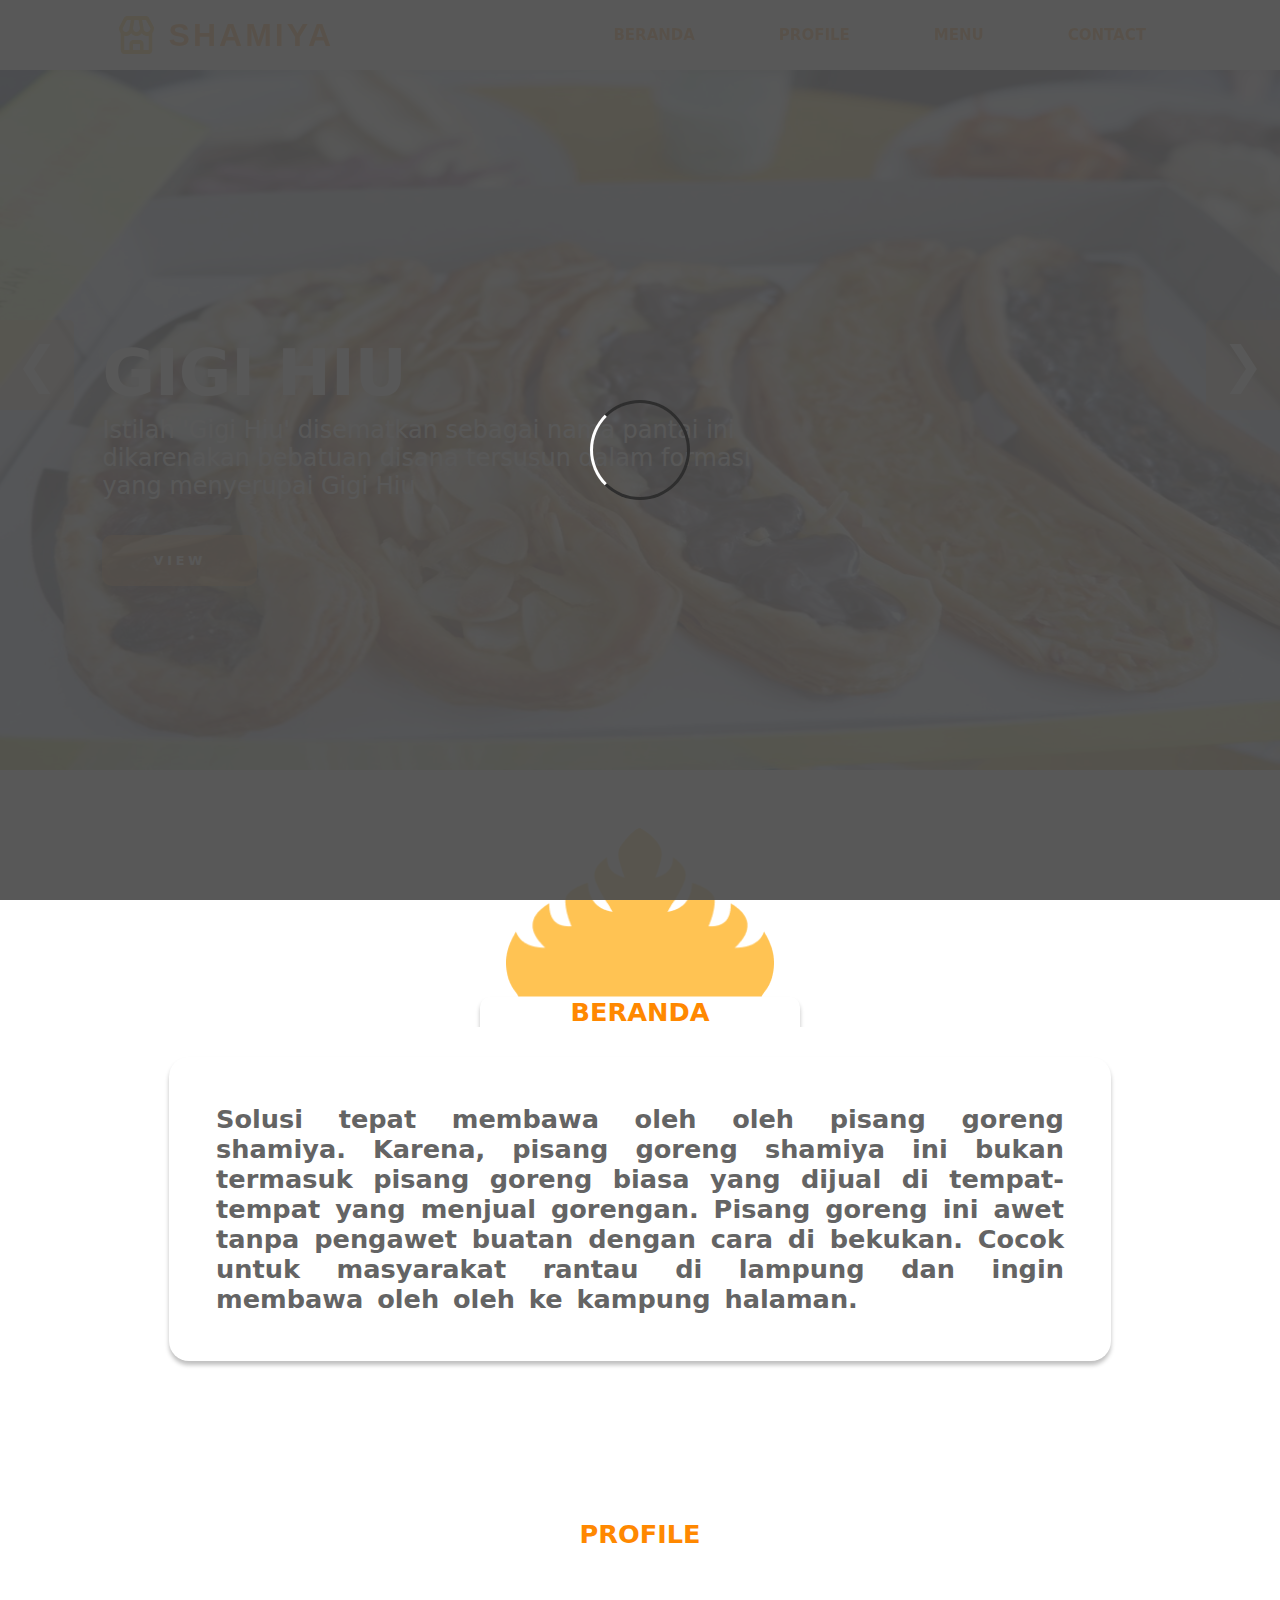
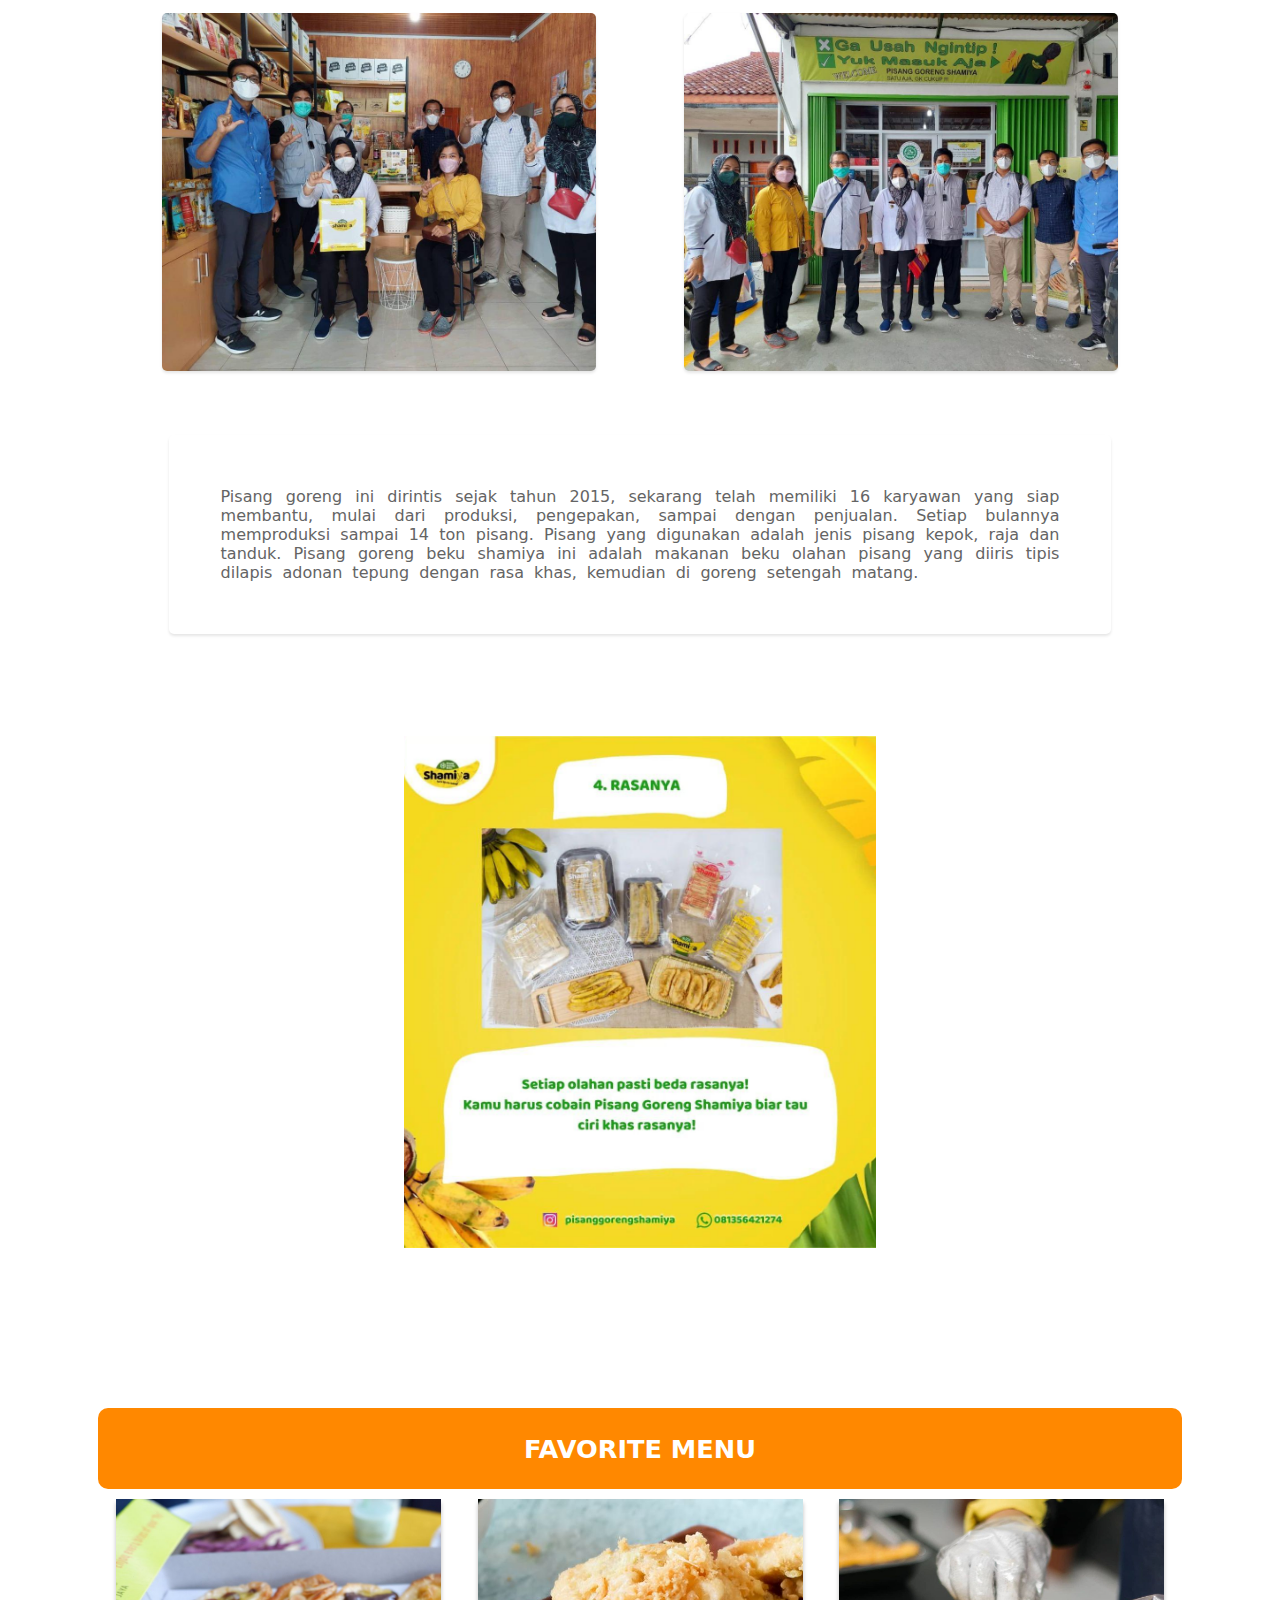
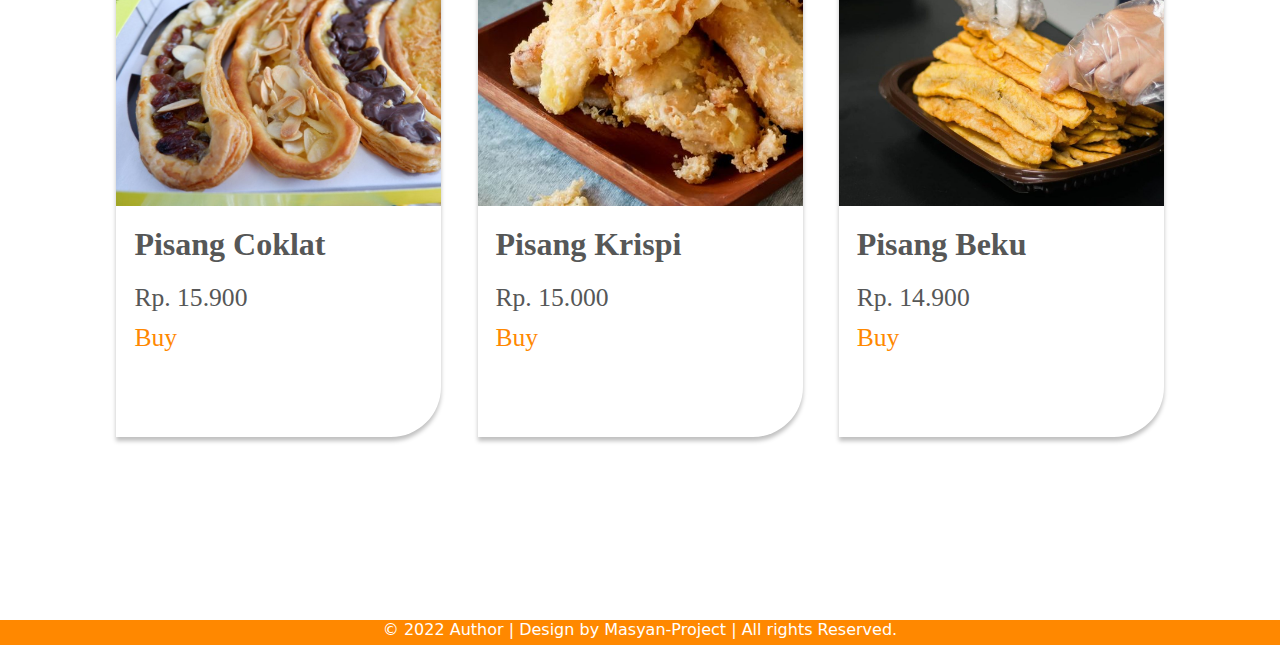
<file: index.html>
<!DOCTYPE html>
<html lang="en">
<head>
    <meta charset="UTF-8">
    <meta http-equiv="X-UA-Compatible" content="IE=edge">
    <meta name="viewport" content="width=device-width, initial-scale=1.0">
    <title>Fyan Ramadhan</title>
    <link rel="stylesheet" href="style.css">
    <link href="https://fonts.googleapis.com/css2?family=Monserrat&family=Pacifico&display=swap" rel="stylesheet"/>
    <link rel="stylesheet" href="https://cdnjs.cloudflare.com/ajax/libs/font-awesome/6.2.0/css/all.min.css">
    <script src="https://code.jquery.com/jquery-3.6.1.min.js" integrity="sha256-o88AwQnZB+VDvE9tvIXrMQaPlFFSUTR+nldQm1LuPXQ=" crossorigin="anonymous"></script>
    <link rel="stylesheet" href="script.js">
</head>
<body>
    <!-- Loader -->
    <div class="bg-loader">
        <div class="loader"></div>
    </div>

    <!-- navbar -->
    <nav>
        <div class="logo">
            <img src="icon/Vector.png" alt="">
            <h3>SHAMIYA</h3>
        </div>

        <ul class="menu">
            <li class="active"><a href="#">Beranda</a></li>
            <li><a href="#profile">Profile</a></li>
            <li><a href="#menuFav">Menu</a></li>
            <li><a href="contact.html">Contact</a></li>
        </ul>
        <div class="menu-toggle">
            <input type="checkbox">
            <span></span>
            <span></span>
            <span></span>
        </div>
    </nav>

        <!-- img slider -->
        <div class="containers">
            <div class="content-slide">
                <div class="imgslide fade">
                    <img src="img/pisang1.jpg" alt="">
                    <div class="location">GIGI HIU</div>
                    <div class="visit"><a href="https://goo.gl/maps/FGBWSEkNevwtyPhe9">VIEW</a></div>
                    <div class="text">Istilah 'Gigi Hiu' disematkan sebagai nama pantai ini dikarenakan bebatuan disana tersusun dalam formasi yang menyerupai Gigi Hiu</div>
                </div>
                <div class="imgslide fade">
                    <img src="img/pisang2.jpg" alt="">
                    <div class="location">ULUN DANU</div>
                    <div class="visit"><a href="https://goo.gl/maps/KicaPGuvCmdUXCsV8">VIEW</a></div>
                    <div class="text">Ulun artinya tepi dalam bahasa Indonesia sedangkan Danu berarti danau. Jadi pura Ulun Danu artinya pura yang berada di tepi danau.</div>
                </div>
                <div class="imgslide fade">
                    <img src="img/pisang3.jpg" alt="">
                    <div class="location">KAWAH IJEN</div>
                    <div class="visit"><a href="https://goo.gl/maps/cLAUReUKdJEqJJeU6">VIEW</a></div>
                    <div class="text">Kawah Ijen adalah sebuah danau kawah yang bersifat asam yang berada di puncak Gunung Ijen dengan kedalaman danau 200 meter dan luas kawah mencapai 5.466 Hektar. </div>
                </div>
            </div>
            <a class="prev" onclick="nextslide(-1)">&#10094</a>
            <a class="next" onclick="nextslide(1)">&#10095</a>
        </div>

    <!-- Beranda -->
    <div class="siger">
        <img src="icon/Siger.png" alt="">
        <h3>BERANDA</h3>
    </div>
    <section class="beranda">
        <div class="container">
            <h4>Solusi tepat membawa oleh oleh pisang goreng shamiya.
                Karena, pisang goreng shamiya ini bukan termasuk pisang goreng biasa yang dijual 
                di tempat-tempat yang menjual gorengan. Pisang goreng ini awet tanpa pengawet buatan dengan 
                cara di bekukan. Cocok untuk masyarakat rantau di lampung dan ingin membawa oleh oleh 
                ke kampung halaman. 
            </h4>
        </div>
    </section>
    </div>

    <!-- Profile -->
    <h3 class="text-profile" id="profile">PROFILE</h3>
    <div class="profile">
        <div class="top">
            <div class="foto"></div>
            <div class="foto2"></div>
        </div>
        <div class="bot">
            <p>Pisang goreng ini dirintis sejak tahun 2015, sekarang telah memiliki 16 karyawan yang 
                siap membantu, mulai dari produksi, pengepakan, sampai dengan penjualan. Setiap bulannya
                memproduksi sampai 14 ton pisang. Pisang yang digunakan adalah jenis pisang kepok, raja 
                dan tanduk. Pisang goreng beku shamiya ini adalah makanan beku olahan pisang 
                yang diiris tipis dilapis adonan tepung dengan rasa khas, kemudian di goreng setengah matang.</p>
        </div>
    </div>

    <div class="slidebar">
    <div class="text1"></div>
        <div class="content">
            <div class="slider">
                <div class="slide1"></div>
                <div class="slide2"></div>
                <div class="slide3"></div>
                <div class="slide4"></div>
                <div class="slide5"></div>
            </div>
        </div>
    <div class="text2"></div>
    </div>

    <!-- Belanja -->
<div class="menu" id="menuFav">    
    <section class="belanja">
        <div class="top"><h4>FAVORITE MENU</h4></div>
        <div class="mid">
            <div class="box">
                <div class="kotak-gambar">
                    <div class="gambar1"></div>
                    <h3>Pisang Coklat</h3>
                    <h5>Rp. 15.900</h5>
                    <h6><a href="https://api.whatsapp.com/send?phone=6282297517356&text=Halo%20Admin%20Saya%20Mau%20Order%20Pisang%20Coklat">Buy</a></h6>
                </div>
            </div>
            <div class="box">
                <div class="kotak-gambar">
                    <div class="gambar2"></div>
                    <h3>Pisang Krispi</h3>
                    <h5>Rp. 15.000</h5>
                    <h6><a href="https://api.whatsapp.com/send?phone=6282297517356&text=Halo%20Admin%20Saya%20Mau%20Order%20Pisang%20Krispi">Buy</a></h6>
                </div>
            </div>
            <div class="box">
                <div class="kotak-gambar">
                    <div class="gambar3"></div>
                    <h3>Pisang Beku</h3>
                    <h5>Rp. 14.900</h5>
                    <h6><a href="https://api.whatsapp.com/send?phone=6282297517356&text=Halo%20Admin%20Saya%20Mau%20Order%20Pisang%20Beku">Buy</a></h6>
                </div>
            </div>
        </div>

    </section>
</div>


    <!-- Service -->
    <!-- <section class="service">
        <div class="container">
            <h3>BELANJA</h3>
            <div class="box">
                <div class="col-4">
                    <div class="icon"><i class="fa-solid fa-mobile"></i></div>
                    <h4>WhatsApp</h4>
                </div>
                <div class="col-4">
                    <div class="icon"><i class="fa-sharp fa-solid fa-globe"></i></div>
                    <h4>WEB DEVELOPMENT</h4>
                </div>
                <div class="col-4">
                    <div class="icon"><i class="fa-solid fa-pen-nib"></i></div>
                    <h4>DESIGN</h4>
                </div>
                <div class="col-4">
                    <div class="icon"><i class="fa-solid fa-pen-ruler"></i></div>
                    <h4>DRAWING</h4>
                </div>
            </div>
        </div>
    </section> -->

    <!-- Contact -->

    <!-- Footer -->
    <footer>
        <div class="container">
            <medium class="copyright">&copy;  2022 Author | Design by Masyan-Project | All rights Reserved. </medium>
        </div>
    </footer>




    <script src="script.js"></script>

    <script type="text/javascript">
        $(document).ready(function(){
            $(".bg-loader").hide();
        })
    </script>

</body>
</html>
</file>
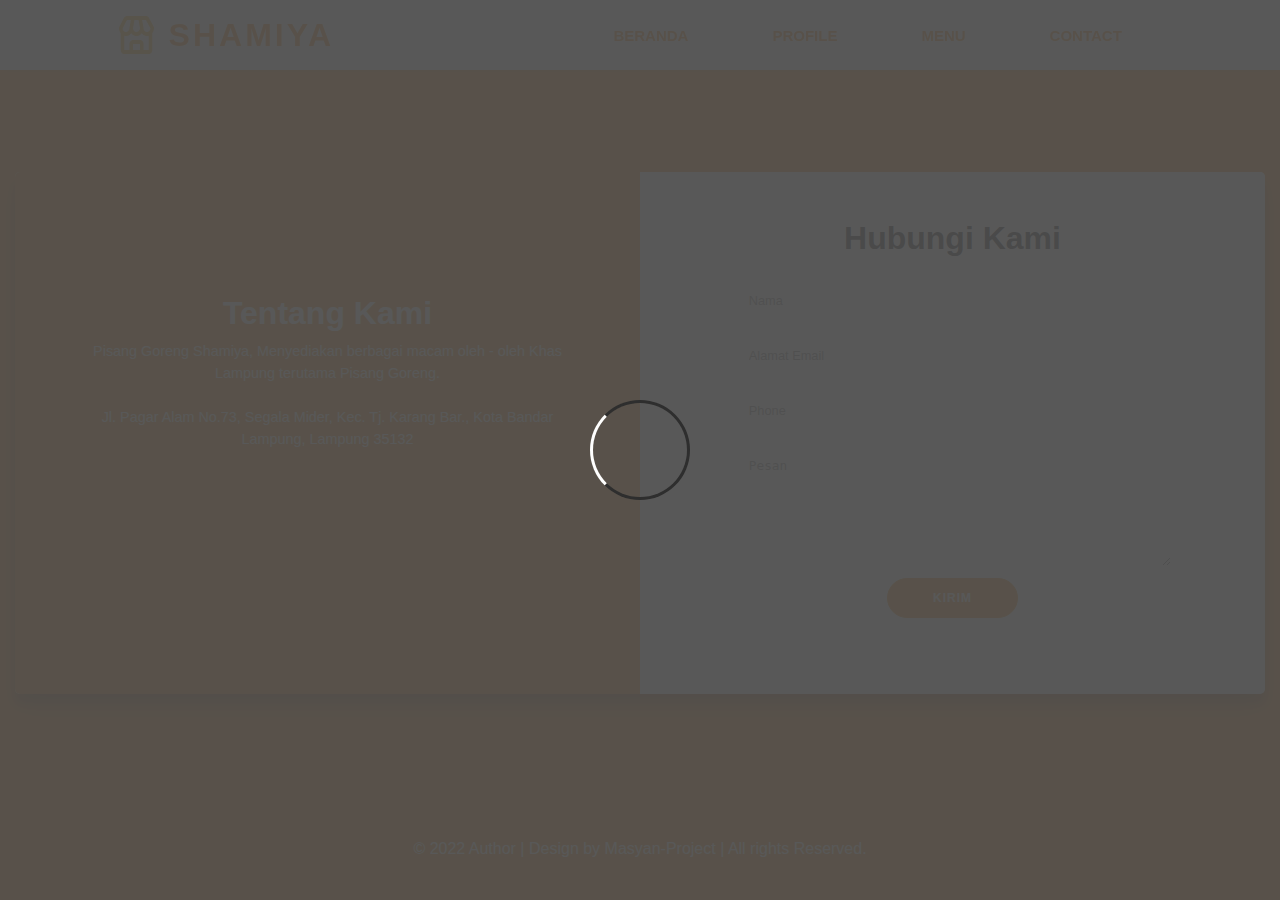
<file: contact.html>
<!DOCTYPE html>
<html lang="en">
<head>
    <meta charset="UTF-8">
    <meta http-equiv="X-UA-Compatible" content="IE=edge">
    <meta name="viewport" content="width=device-width, initial-scale=1.0">
    <title>Fyan Ramadhan</title>
    <link rel="stylesheet" href="style.css">
    <link href="https://fonts.googleapis.com/css2?family=Monserrat&family=Pacifico&display=swap" rel="stylesheet"/>
    <link rel="stylesheet" href="https://cdnjs.cloudflare.com/ajax/libs/font-awesome/6.2.0/css/all.min.css">
    <script src="https://code.jquery.com/jquery-3.6.1.min.js" integrity="sha256-o88AwQnZB+VDvE9tvIXrMQaPlFFSUTR+nldQm1LuPXQ=" crossorigin="anonymous"></script>
    <link rel="stylesheet" href="script.js">
</head>
<body class="menu-contact">
    <!-- Loader -->
    <div class="bg-loader">
        <div class="loader"></div>
    </div>

    <!-- navbar -->
    <nav>
        <div class="logo">
            <img src="icon/Vector.png" alt="">
            <h3>SHAMIYA</h3>
        </div>

        <ul class="menu">
            <li class="active"><a href="index.html">Beranda</a></li>
            <li><a href="#profile">Profile</a></li>
            <li><a href="#menuFav">Menu</a></li>
            <li><a href="#contact">Contact</a></li>
        </ul>
        <div class="menu-toggle">
            <input type="checkbox">
            <span></span>
            <span></span>
            <span></span>
        </div>
    </nav>

    <!-- Contact -->
    <div class="container-contact">

        <div class="card-container">
            <div class="left">
                <div class="left-container">
                    <h2 class="lg-view">Tentang Kami</h2>
                    <h2 class="sm-view">Tentang Kami</h2>
                    <p>Pisang Goreng Shamiya, Menyediakan berbagai macam oleh - oleh Khas Lampung terutama Pisang Goreng.</p>
                    <br>
                    <p>Jl. Pagar Alam No.73, Segala Mider, Kec. Tj. Karang Bar., Kota Bandar Lampung, Lampung 35132</p>
                </div>
            </div>
            <div class="right">
                <div class="right-container">
                    <form action="">
                        <h2>Hubungi Kami</h2>
                        <input type="text" placeholder="Nama">
                        <input type="text" placeholder="Alamat Email">
                        <input type="text" placeholder="Phone">
                        <textarea name="pesan" rows="10" placeholder="Pesan"></textarea>
                        <button class="button-contact">Kirim</button>
                    </form>
                </div>
            </div>

        </div>
    </div>

    <!-- Footer -->
    <footer>
        <div class="container">
            <medium class="copyright">&copy;  2022 Author | Design by Masyan-Project | All rights Reserved. </medium>
        </div>
    </footer>




    <script src="script.js"></script>

    <script type="text/javascript">
        $(document).ready(function(){
            $(".bg-loader").hide();
        })
    </script>

</body>
</html>
</file>
<file: style.css>
@font-face
{
    font-family: "f1";
    src: url("ext/font1.ttf");
}
/* font 2*/
@font-face
{
    font-family: "f2";
    src: url("ext/font2.ttf");
}


* {
    margin: 0;
    padding: 0;
    box-sizing: border-box;
}

body {
    font-family: system-ui, -apple-system, BlinkMacSystemFont, 'Segoe UI', Roboto, Oxygen, Ubuntu, Cantarell, 'Open Sans', 'Helvetica Neue', sans-serif;
    overflow-x: hidden;
    position: relative;
    background: white;
}

/* navbar */
nav {
    top: 0;
    display: flex;
    background-color: #ffffff;
    justify-content: space-around;
    /* padding: 20px 0; */
    height: 70px;
    color:#FFAE12;
    align-items: center;
    box-shadow: 0 4px 8px 0 rgba(0, 0, 0, 0.1);
    position: fixed;
    width: 100%;
    z-index: 2;
}

nav ul {
    /* border: 1px solid; */
    /* border-color: #FFAE12; */
    display: flex;
    list-style: none;
    width: 590px;
    justify-content: space-between;
    height: 50px;
    font-size: 0;
    /* box-shadow: 0 2px 3px 0 rgba(0,0,0,.1); */
    align-items: center;
}


nav ul li {
    font-size: 15px;
    text-transform: uppercase;
    color: #ff8800;
    text-decoration: none;
    position: relative;
    z-index: 1;
    display: inline-block;
    text-align: center;
}

nav ul li:nth-child(1) a:hover{
    border-bottom: 3px solid;
    border-color: #ff8800;
}
nav ul li:nth-child(2) a:hover{
    border-bottom: 3px solid;
    border-color: #ff8800;
}
nav ul li:nth-child(3) a:hover{
    border-bottom: 3px solid;
    border-color: #ff8800;
}
nav ul li:nth-child(4) a:hover{
    border-bottom: 3px solid;
    border-color: #ff8800;
}

/* li:nth-child(1){
    width: 25%;
}
li:nth-child(2){
    width: 25%;
}
li:nth-child(3){
    width: 25%;
}
li:nth-child(4){
    width: 25%;
} */

nav .menu li a{
    color:#ff8800;
    text-decoration: none;
    font-size: 1em; 
    padding: 15px 42px;
    display: inline-block;
    font-weight: 600;
    text-transform: uppercase;
    text-align: center;
    z-index: 1;
    
}
nav .menu ul .animation{
    position: absolute;
    height: 100%;
    top: 0;
    z-index: 0;
    background-color: #ff8800;
    width: 100px;
}



nav .logo{
    font-family: 'Trebuchet MS', 'Lucida Sans Unicode', 'Lucida Grande', 'Lucida Sans', Arial, sans-serif;
    letter-spacing: 3px;
    display: flex;
    align-items: center;
}

nav .logo img {
    margin-right: 15px;
}

/* nav ul {
    display: flex;
    list-style: none;
    width: 40%;
    justify-content: space-between;
} */


/* beranda */
section {
    padding: 0;
    display: flex;
    flex-direction: column;
    background-color:#FFFFFF;
    border-radius: 20px 20px 0 0;
}

.siger h3 {
    font-size: 2vw;
    text-align: center;
    color: #ff8800;
    background-color: #FFFFFF;
    margin-left: auto;
    margin-right: auto;
    width: 25%;
    border-radius: 10px 10px 0 0;
    box-shadow: 0px 4px 4px 0px rgba(0, 0, 0, 0.25);
}

.siger img {

    
    display: block;
    margin-left: auto;
    margin-right: auto;
    height: 14%;
    width: 21%;
    margin-top: 10%;
}

section h3 {
    text-align: center;
    padding: 20px 0;
    color:#ff8800;
    margin-bottom: 20px;
}

.beranda h4 {
    font-size: 2vw;
    color: rgb(100, 100, 100);
    word-spacing: 5px;
    text-align: justify;
    margin: 5%;
}



.beranda {
    /* padding-bottom: 100px; */
    margin: auto;
    width: 92%; 
    height: auto;
}

.beranda .container {
    margin: 30px auto;
    background-color: #FFFFFF;
    /* background-image: url(img/lampung.jpg) ; */
    box-shadow: 0px 4px 4px rgba(0, 0, 0, 0.25);
    border-radius: 20px;
    width: 80%;
    height: 80%;
    opacity: 1;
    bottom: 100px;
}

.slidebar {
    display: flex;
    width: 92%;
    margin: auto;
}

.content {
    margin-top: 0;
    margin-right: auto;
    width: 40%;
    height: 40vw;
    border-radius: 10px;

    /* border: 1px solid; */;
}

.slidebar .text1 {
    margin: auto;
    /* border: 1px solid; */
    margin-left: 0;
    width: 30%;
    height: 40vw;
    /* background: url(img/pissang\ shamiya.jpg);
    background-size: cover; */
    background-color: #FFFFFF;
    border-radius: 0 0 0 20px;
    margin-bottom: 150px;
}

.slidebar .text2 {
    margin: auto;
    /* border: 1px solid; */
    margin-right: 0;
    width: 30%;
    height: 40vw;
    /* background: url(img/pissang\ shamiya.jpg);
    background-size: cover; */
    background-color: #FFFFFF;
    border-radius: 0 0 20px 0;
    margin-bottom: 150px;
}

.slider {
    border-radius: 10px;
    margin: auto;
    width: 100%;
    height: 100%;
    position: relative;
    z-index: -1;
}

.slide1,.slide2,.slide3,.slide4,.slide5 {
    position: absolute;
    width: 100%;
    margin-left: auto;
    height: 100%;
}

.slide1 {
    background: url(img/shamiya1.jpeg) no-repeat center;
    background-size: cover;
    animation: fade 40s infinite;
    -webkit-animation: fade 40s infinite;
}
.slide2 {
    background: url(img/shamiya2.jpeg) no-repeat center;
    background-size: cover;
    animation: fade 40s infinite;
    -webkit-animation: fade2 40s infinite; 
}
.slide3 {
    background: url(img/shamiya3.jpeg) no-repeat center;
    background-size: cover;
    animation: fade 40s infinite;
    -webkit-animation: fade3 40s infinite;
}
.slide4 {
    background: url(img/shamiya4.jpeg) no-repeat center;
    background-size: cover;
    animation: fade 40s infinite;
    -webkit-animation: fade4 40s infinite;
}
.slide5 {
    background: url(img/shamiya5.jpeg) no-repeat center;
    background-size: cover;
    animation: fade 40s infinite;
    -webkit-animation: fade5 40s infinite;
}
@keyframes fade {
    0%{opacity: 1;}
    20%{opacity: 0;}
    40%{opacity: 0;}
    60%{opacity: 0;}
    80%{opacity: 0;}
    100%{opacity: 1;}
}
@keyframes fade2 {
    0%{opacity: 0;}
    20%{opacity: 1;}
    40%{opacity: 0;}
    60%{opacity: 0;}
    80%{opacity: 0;}
    100%{opacity: 0;}
}
@keyframes fade3 {
    0%{opacity: 0;}
    20%{opacity: 0;}
    40%{opacity: 1;}
    60%{opacity: 0;}
    80%{opacity: 0;}
    100%{opacity: 0;}
}
@keyframes fade4 {
    0%{opacity: 0;}
    20%{opacity: 0;}
    40%{opacity: 0;}
    60%{opacity: 1;}
    80%{opacity: 0;}
    100%{opacity: 0;}
}
@keyframes fade5 {
    0%{opacity: 0;}
    20%{opacity: 0;}
    40%{opacity: 0;}
    60%{opacity: 0;}
    80%{opacity: 1;}
    100%{opacity: 0;}
} 

/* service */
.service {
    background-color: #ffffff;
    padding-bottom: 100px;
}

/* Hamburger Menu */
.menu-toggle {
    display: none;
    flex-direction: column;
    height: 20px;
    justify-content: space-between;
    position: relative;
}

.menu-toggle input {
    position: absolute;
    width: 40px;
    height: 28px;
    left: -6px;
    top: -3px;
    opacity: 0;
    cursor: pointer;
    z-index: 3;
}

.menu-toggle span{
    display: block;
    width: 28px;
    height: 3px;
    background-color:#FFAE12 ;
    border-radius: 3px;
    transition: 0.4s;
}

/* nav ul li a:hover {
    color: #ff8800;
} */


/* responsive Breakpoint */
/* @media screen and (max-width: 768px) {
    nav ul {
        width: 50%;
    }
} */


/* Ukuran Mobile */
@media screen and (max-width: 768px) {
    .menu-toggle {
        display: flex;
    }
    nav .menu li a{
        color: #ff8800;
    }
    nav ul {
        position: absolute;
        right: 0;
        top: 0;
        width: 100%;
        height: 100vh;
        flex-direction: column;
        justify-content: space-evenly;
        align-items: center;
        background-color:#ffffff;
        opacity: 0;
        z-index: 0;
        transform: translateX(100%);
        transition: 0.5s;
    }

    nav ul.slide {
        transform: translateX(0);
        opacity: 1;
        border-radius: 0;
        border: 0;
        background-color: #ffffff;
    }
    
    nav ul li a:hover {
        color:#ff8800;
    }

}

.banner {
    margin: 14vh auto 0px;
    width: 92%;
    border-radius: 10px;
    width: 92%;
    height: 50vw;
    position: relative;
    z-index: -1;
}

.banner .gambar {
    background: url(img/banner2.jpeg) center;
    background-size: cover;
    border-radius: 10px;
    position: absolute;
    width: 100%;
    height: 100%;
    box-shadow: inset  4px 0px 4px rgba(0, 0, 0, 0.25);
}

.banner .gambar h5 {
    text-align: center;
    margin-top: 50%;
    font-size: 1vw;
    
}

.gambar a {
    text-decoration: none;
    color: #FFFFFF;
}

/* .banner:after {
    content: '';
    display: block;
    position: absolute;
    top: 0;
    left: 0;
    right: 0;
    bottom: 0;
} */


/* Hamburger menu Animation */
.menu-toggle span:nth-child(2){
    transform-origin: 0 0;
}

.menu-toggle span:nth-child(4) {
    transform-origin: 0 100%;
}

.menu-toggle input:checked ~ span:nth-child(2){
    transform: rotate(45deg) translate(-1px, -1px);
    background-color:#FFAE12;
}

.menu-toggle input:checked ~ span:nth-child(4){
    transform: rotate(-45deg) translate(-1px, 0);
    background-color: #FFAE12;
}

.menu-toggle input:checked ~ span:nth-child(3){
    transform: scale(0);
    opacity: 0;
}

/* contact */
.containercontact {
    /* border: 1px solid; */
    width: 100%;
    height: 300px;
    margin: 10px;
}

.contact {
    /* position: relative; */
    position: absolute;
    width: 100%;
    height: 200px;
    border-radius: 0;
    z-index: -1;
    background: linear-gradient(180deg, #ff8800 0%, #FFAE12 100%);
    box-shadow: inset 0px 4px 4px rgba(0, 0, 0, 0.25);
}

.kotak {
    position: absolute;
    width: 131px;
    height: 131px;
    top: 50%;
    left: 20%;
    transform:translate(-50%,-50%);
    background: #FFFFFF;
    border-radius: 15px;
    display: flex;
}

.kotak ul {
    margin: 10px;
}

.kotak img {
    margin: 10px;
}

.kotak ul li a {
    text-decoration: none;
    font-family: 'Forum';
    font-style: normal;
    font-weight: 400;
    font-size: 15px;
    line-height: 17px;
    color: #FFFFFF;
    
}

.kotak ul li h4{
    font-family: 'Forum';
    font-style: normal;
    font-weight: 400;
    font-size: 20px;
    line-height: 22px;
    color: #FFFFFF;
    margin-bottom: 10px;
}

.kotak ul li h5 {
    font-family: 'Forum';
    font-style: normal;
    font-weight: 400;
    font-size: 15px;
    line-height: 17px;
    color: #FFFFFF;
    width: 250px;
}

.kotak ul li ul {
    display: flex;
}

/* kotak2 */
/* .kotak2 {
    border: 1px solid;
    width: 50%;
    height: 200px;
    margin-left: 50%;
    background-color: #565757;
} */

/* footer */
footer .container {
    position: relative;
    top: 30px;
    margin: 0;
    height: 25px;
    width: 100%;
    background-color: #ff8800;
    color: white;
    text-align: center;
    bottom: 0;
    z-index: -1;
}


.bg-loader {
    background-color: #4e4e4ef1;
    position: fixed;
    top: 0;
    left: 0;
    right: 0;
    bottom: 0;
    z-index: 999;
    display: flex;
    justify-content: center;
    align-items: center;
}

.bg-loader .loader {
    width: 100px;
    height: 100px;
    border: 3px solid white;
    border-radius: 50%;
    border-top-color: rgb(46, 46, 46);
    border-right-color: rgb(46, 46, 46);
    border-bottom-color: rgb(46, 46, 46);
    animation: muter .8s linear infinite;
}

@keyframes muter {
    100% {
        transform: rotate(360deg);
    }
}

.label {
    background-color: #858585;
    color: white;
}

.label p {
    margin-left: 10%;
}

/* Profile */
.text-profile {
    font-size: 2vw;
    padding-top: 10vw;
    color: #ff8800;
    text-align: center;
    margin: 0px auto;
    background-color: #FFFFFF;
    width: 92%;
}

.profile {
    /* border: 1px solid; */
    background-color: #FFFFFF;
    border-radius: 0px;
    width: 92%;
    margin: 0px auto;
    height: auto;
    flex-direction: column;
    padding-bottom: 8vw;
}

.profile .top {
    /* border: 1px solid; */
    border-radius: 0px;
    width: 92%;
    margin: 0px auto;
    height: 38vw;
    display: flex;
}

.profile .foto {
    background: url(img/profile1.jpeg);
    background-size: cover;
    /* border: 1px solid; */
    width: 40%;
    height: 28vw;
    margin-top: 5vw;
    margin-left: 5vw;
    margin-right: auto;
    border-radius: 5px;
    box-shadow: 0 2px 3px 0 rgba(0,0,0,.1);
}

.profile .foto2 {
    background: url(img/profile2.jpeg);
    background-size: cover;
    /* border: 1px solid; */
    width: 40%;
    float: right;
    height: 28vw;
    margin-top: 5vw;
    margin-right: 5vw;
    border-radius: 5px;
    box-shadow: 0 2px 3px 0 rgba(0,0,0,.1);
}

.profile .bot {
    background-color: #FFFFFF;
    /* border: 1px solid; */
    width: 80%;
    height: auto;
    margin: auto;
    padding: 5px;
    border-radius: 5px;
    box-shadow: 0 2px 3px 0 rgba(0,0,0,.1);
}

.profile .bot p {
    font-size:1em;
    color: rgb(100, 100, 100);
    word-spacing: 5px;
    text-align: justify;
    margin: 5%;
}


/* Belanja */
.menu .belanja {
    /* border: 1px solid; */
    width: 92%;
    margin: auto;
    height: 58vw;
    text-align: center;
    border-radius: 10px 10px 60px 0;
    margin-bottom: 50px;
    margin-top: 0px;
}

.belanja .top {
    width: 92%;
    height: auto;
    background-color: #ff8800;
    margin: 10px auto;
    border-radius: 10px;
}


.belanja h4 {
    color: #ffffff;
    font-size: 2vw;
    margin: auto;
    padding: 2vw;
}

.mid {
    /* border: 1px solid; */
    width: 92%;
    height: auto;
    margin: 0px auto auto;
    display: flex;
}

.mid .box {
    /* border: 1px solid; */
    width: 30%;
    height: 42vw;
    margin: auto;
    border-radius: 0px 0px 50px 0px;
    box-shadow: 0px 4px 4px rgba(0, 0, 0, 0.25);
}
.kotak-gambar a {
    text-decoration: none;
    color: #ff8800;
}

.box .kotak-gambar {
    /* border: 1px solid; */
    width: 100%;
    /* background: url(img/pisang1.jpg); */
    height: 24vw;
    /* background-size: cover; */
}

.kotak-gambar .gambar1 {
    background: url(img/pisang1.jpg);
    width: 100%;
    height: 100%;
    background-size: cover;
}
.kotak-gambar .gambar2 {
    background: url(img/pisang2.jpg);
    width: 100%;
    height: 100%;
    background-size: cover;
}.kotak-gambar .gambar3 {
    background: url(img/pisang3.jpg);
    width: 100%;
    height: 100%;
    background-size: cover;
}

.logo h3 {
    color: #ff8800;
    font-weight: bold;
    font-size: 2rem;
}

.kotak-gambar h3{
    margin: 0;
    font-family: "Roboto";
    font-size: 2.5vw;
    margin-left: 2vh;
    color: #565757;
    text-align: left;
}

.kotak-gambar h5{
    margin-top: 0px;
    margin-bottom: 10px;
    font-weight: normal;
    font-family: "Roboto";
    font-size: 2vw;
    margin-left: 2vh;
    color: #565757;
    text-align: left;
}

.kotak-gambar h6 {
    margin-top: 0px;
    margin-bottom: 10px;
    font-weight: normal;
    font-family: "Roboto";
    font-size: 2vw;
    margin-left: 2vh;
    color: #ff8800;
    text-align: left;
}

/* slide img */
.containers {
    background-color: #5f5f5f;
    padding:  0;
    z-index: -1;
}

.content-slide {
    top: 70px;
    max-width: 100%;
    position: relative;
    margin: auto;
}

.content-slide .numberslide {
    color: #FFFFFF;
    font-size: 12px;
    padding: 8px;
    position: absolute;
    top: 0;
}



.imgslide {
    display: none;
}

img {
    vertical-align: middle;
    width: 100%;
    height: auto;
    max-height: 700px;
}

.prev,
.next {
    cursor: pointer;
    position: absolute;
    top: 320px;
    margin: auto;
    width: auto;
    padding: 16px;
    color: #ffffff;
    font-weight: bold;
    font-size: 50px;
    transition: 0.6s ease;
    /* border-radius: 0 3px 3px 0; */
    user-select: none;
    background-color:rgba(255, 154, 38, 0.301) ;
}

.prev {
    left: 0;
    border-radius: 0 5px 5px 0;
}
.next {
    right: 0;
    border-radius: 5px 0 0 5px;
}

.prev:hover,
.next:hover {
    background-color: rgba(224, 119, 0, 0.473);
    color: rgba(255, 255, 255, 1);
}

.location {
    color: #fafafa;
    font-size: 4rem;
    font-weight: bold;
    padding: 0 8%;
    position: absolute;
    width: 70%;
    margin: auto;
    text-align: left;
    transition: 0.8s;
    bottom: 40vh;
}



.text {
    color: #fafafa;
    font-size: 1.5rem;
    padding: 0% 8%;
    position: absolute;
    /* bottom: 30px; */
    width: 70%;
    margin: auto;
    text-align: left;
    bottom: 30vh;
}

.visit a {
    font-size: 1vw;
    text-decoration: none;
    color: #ffffff;
    background-color: #ff880081;
    padding: 2vh 4vw;
    border-radius: 10px;
    letter-spacing: 0.1cm;
    text-align: center;
    font-weight: bold;
 }

.visit a:hover {
    background-color: #b4650bd3;
    transition: 0.5s ease;
    padding: 2.5vh 4.5vw;
    border-radius: 15px;
    text-align: center;
}

.visit {
    padding: 0 8%;
    position: absolute;
    bottom: 8;
    width: 20px;
    height: 40px;
    z-index: 1;
    text-align: center;
    bottom: 20vh;
}

/* Contact */
.container-contact {
    background-color: #FFFFFF;
    box-shadow: 0 14px 28px rgba(0, 0, 0, 0.25), 0 10px 10px rgba(0, 0, 0, 0.22);
    position: relative;
    width: 1400px;
    margin: auto;
    overflow: hidden;
    max-width: 100%;
    min-height: 52px;
    min-width: 370px;
    border-radius: 5px;
}

.card-container {
    display: flex;
}

.left {
    flex: 1;
    height: 460px;
    background-color: #ff8800;
}

.right {
    display: flex;
    flex: 1;
    height: 480px;
    background-color: #FFFFFF;
    justify-content: center;
    align-items: center;
}

.left {
    display: flex;
    flex: 1;
    height: 522px;
    justify-content: center;
    align-items: center;
    color: #FFFFFF;
}

.left p {
    font-size: 0.9rem;
}

.left-container {
    height: 50%;
    width: 80%;
    text-align: center;
    line-height: 22px;
}

h2 {
    font-size: 2rem;
    margin-bottom: 1rem;
}

.right-container {
    width: 70%;
    height: 80%;
    text-align: center;
}

input, textarea {
    background-color: rgb(248, 248, 248);
    border: none;
    padding: 12px 15px;
    margin: 8px 0;
    width: 100%;
    font-size: 0.8rem;
    border-radius: 3px;
}

input:focus,
textarea:focus {
    outline: 1px solid #ff8800;
}

button {
    border-radius: 20px;
    border: 1px solid #ff8800;
    background-color: #ff8800;
    color: #ffffff;
    font-size: 12px;
    font-weight: bold;
    padding: 12px 45px;
    letter-spacing: 1px;
    text-transform: uppercase;
    transition: transform 80ms ease-out;
}

button:hover {
    opacity: 0.7;
}

textarea {
    height: 120px;
}

/* Responsive */

@media only screen and (max-width: 600px) {
    .left {
        display: none;
    }
    .lg-view {
        display: none;
    }
}

@media only screen and (min-width: 600px) {
    .sm-view {
        display: none;
    }    
}

.menu-contact {
    background: #ff8800;
    display: flex;
    justify-content: center;
    align-items: center;
    flex-direction: column;
    font-family: "Montserrat", sans-serif;
    height: 90vh;
    margin: 40px 0 30px 0;
    padding: 15px;
}
</file>
